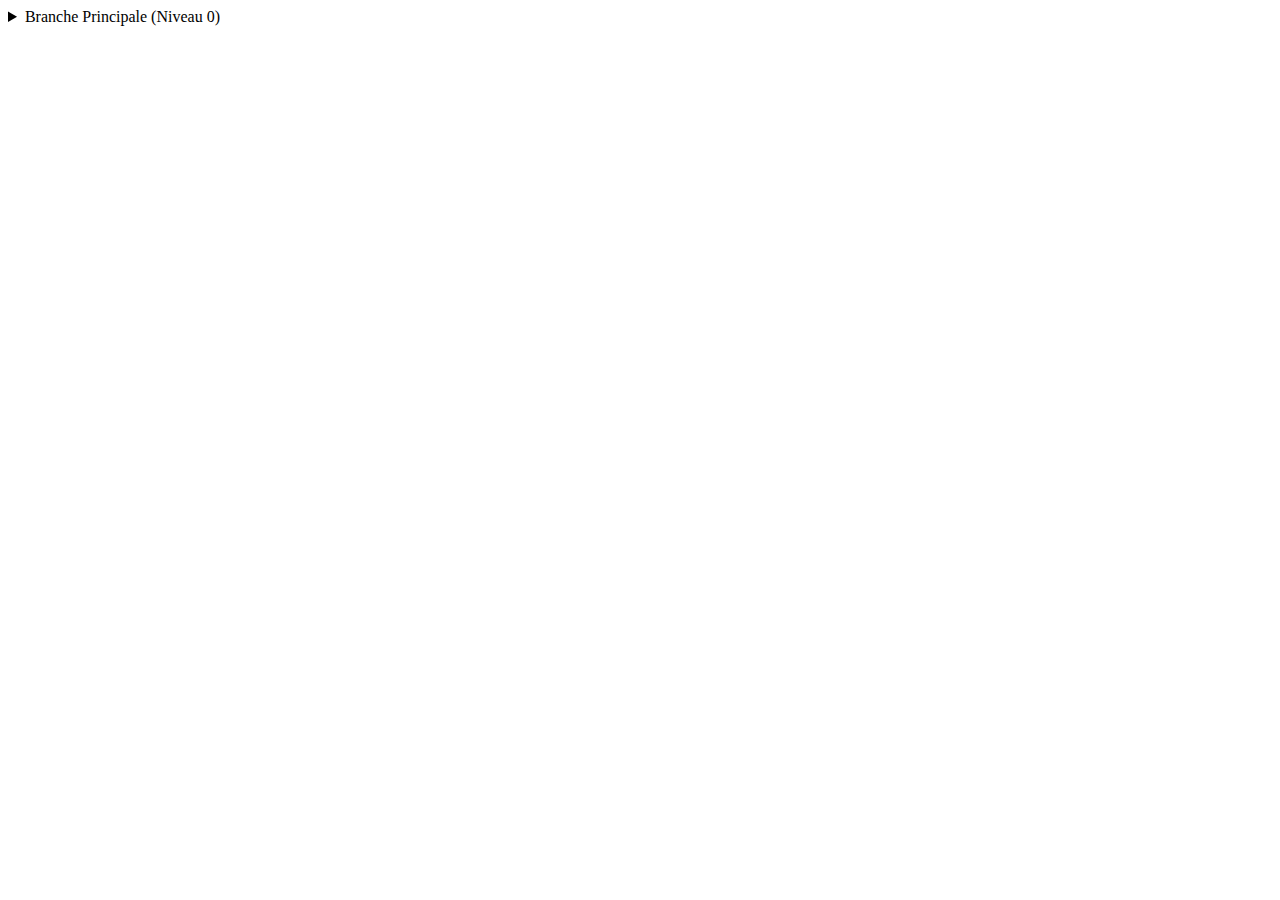
<file: branches2.html>
<!DOCTYPE html>
<html lang="en">
    <head>
        <meta charset="UTF-8">
        <meta name="viewport" content="width=device-width, initial-scale=1.0">
        <link rel="stylesheet" href>
        <link rel="stylesheet" href>
        <title>Document</title>
    </head>
    <body>

        <details>
            <summary>Branche Principale (Niveau 0)</summary>
            <p>Ceci est le contenu du niveau 0.</p>
            <details>
                <summary>Branche Principale (Niveau 1)</summary>

                <p>Ceci est le contenu du niveau 1.</p>

                <details>
                    <summary>Sous-Branche (Niveau 2)</summary>

                    <p>Ceci est le contenu du niveau 2.</p>

                    <details>
                        <summary>Sous-Sous-Branche (Niveau 3)</summary>
                        <p>Ceci est le contenu final du niveau 3.</p>
                        <details>
                            <summary>Sous-Sous-Branche (Niveau 4)</summary>
                            <p>Ceci est le contenu final du niveau 4.</p>
                        </details>
                    </details>

                </details>

            </details>
        </details>

    </body>
    <script src></script>
</html>
</file>
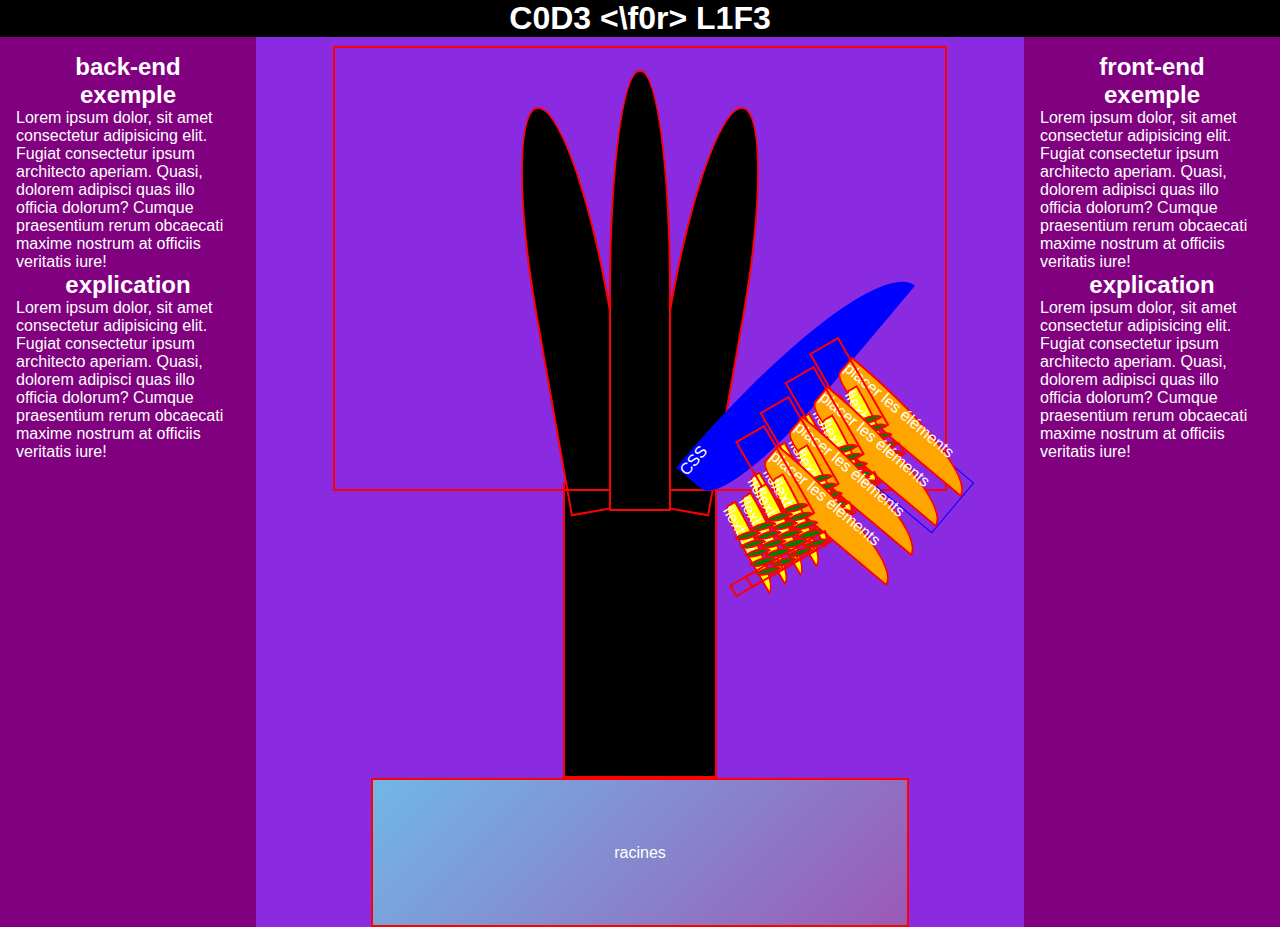
<file: codeForLife.html>
<!DOCTYPE html>
<html lang="en">
    <head>
        <meta charset="UTF-8">
        <meta name="viewport" content="width=device-width, initial-scale=1.0">
        <link rel="stylesheet" href="codeForLife.css">
        <title>code for life</title>
    </head>
    <body>
        <h1>C0D3 <\f0r> L1F3</h1>
        <main>
            <section class="backend">
                <h2>back-end</h2>
                <h2>exemple</h2>
                <p>Lorem ipsum dolor, sit amet consectetur adipisicing elit.
                    Fugiat consectetur ipsum architecto aperiam. Quasi, dolorem
                    adipisci quas illo officia dolorum? Cumque praesentium rerum
                    obcaecati maxime nostrum at officiis veritatis iure!</p>
                <h2>explication</h2>
                <p>Lorem ipsum dolor, sit amet consectetur adipisicing elit.
                    Fugiat consectetur ipsum architecto aperiam. Quasi, dolorem
                    adipisci quas illo officia dolorum? Cumque praesentium rerum
                    obcaecati maxime nostrum at officiis veritatis iure!</p>

            </section>

            <section class="arbrefull">
                <div class="racines">
                    <racine>racines</racine>
                </div>
                <div class="tronc">
                    <div class="branche1"></div>
                    <div class="branche3"></div>
                </div>
                <div class="arbre">
                    <div class="branche2"></div>
                    <div class="N01">
                        <div class="N1">
                            <branche>CSS
                                <div class="N02">
                                    <div class="N21">
                                        <branche>placer les éléments
                                            <div class="N03">
                                                <div class="N31">
                                                    <branche>flexbox
                                                        <div class="N0f">
                                                            <div
                                                                class="feuilles"></div>
                                                            <div
                                                                class="feuilles"></div>
                                                            <div
                                                                class="feuilles"></div>
                                                            <div
                                                                class="feuilles"></div>
                                                            <div
                                                                class="feuilles"></div>
                                                        </div>
                                                    </branche>
                                                </div>
                                                <div class="N32">
                                                    <branche>flexbox
                                                        <div class="N0f">
                                                            <div
                                                                class="feuilles"></div>
                                                            <div
                                                                class="feuilles"></div>
                                                            <div
                                                                class="feuilles"></div>
                                                            <div
                                                                class="feuilles"></div>
                                                            <div
                                                                class="feuilles"></div>
                                                        </div>
                                                    </branche>
                                                </div>
                                                <div class="N33">
                                                    <branche>flexbox
                                                        <div class="N0f">
                                                            <div
                                                                class="feuilles"></div>
                                                            <div
                                                                class="feuilles"></div>
                                                            <div
                                                                class="feuilles"></div>
                                                            <div
                                                                class="feuilles"></div>
                                                            <div
                                                                class="feuilles"></div>
                                                        </div>
                                                    </branche>
                                                </div>
                                                <div class="N34">
                                                    <branche>flexbox
                                                        <div class="N0f">
                                                            <div
                                                                class="feuilles"></div>
                                                            <div
                                                                class="feuilles"></div>
                                                            <div
                                                                class="feuilles"></div>
                                                            <div
                                                                class="feuilles"></div>
                                                            <div
                                                                class="feuilles"></div>
                                                        </div>
                                                    </branche>
                                                </div>
                                            </div>
                                        </branche>
                                    </div>
                                    <div class="N22">
                                        <branche>placer les éléments
                                            <div class="N03">
                                                <div class="N31">
                                                    <branche>flexbox
                                                        <div class="N0f">
                                                            <div
                                                                class="feuilles"></div>
                                                            <div
                                                                class="feuilles"></div>
                                                            <div
                                                                class="feuilles"></div>
                                                            <div
                                                                class="feuilles"></div>
                                                            <div
                                                                class="feuilles"></div>
                                                        </div>
                                                    </branche>
                                                </div>
                                                <div class="N32">
                                                    <branche>flexbox
                                                        <div class="N0f">
                                                            <div
                                                                class="feuilles"></div>
                                                            <div
                                                                class="feuilles"></div>
                                                            <div
                                                                class="feuilles"></div>
                                                            <div
                                                                class="feuilles"></div>
                                                            <div
                                                                class="feuilles"></div>
                                                        </div>
                                                    </branche>
                                                </div>
                                                <div class="N33">
                                                    <branche>flexbox
                                                        <div class="N0f">
                                                            <div
                                                                class="feuilles"></div>
                                                            <div
                                                                class="feuilles"></div>
                                                            <div
                                                                class="feuilles"></div>
                                                            <div
                                                                class="feuilles"></div>
                                                            <div
                                                                class="feuilles"></div>
                                                        </div>
                                                    </branche>
                                                </div>
                                                <div class="N34">
                                                    <branche>flexbox
                                                        <div class="N0f">
                                                            <div
                                                                class="feuilles"></div>
                                                            <div
                                                                class="feuilles"></div>
                                                            <div
                                                                class="feuilles"></div>
                                                            <div
                                                                class="feuilles"></div>
                                                            <div
                                                                class="feuilles"></div>
                                                        </div>
                                                    </branche>
                                                </div>
                                            </div>
                                        </branche>
                                    </div>
                                    <div class="N23">
                                        <branche>placer les éléments
                                            <div class="N03">
                                                <div class="N31">
                                                    <branche>flexbox
                                                        <div class="N0f">
                                                            <div
                                                                class="feuilles"></div>
                                                            <div
                                                                class="feuilles"></div>
                                                            <div
                                                                class="feuilles"></div>
                                                            <div
                                                                class="feuilles"></div>
                                                            <div
                                                                class="feuilles"></div>
                                                        </div>
                                                    </branche>
                                                </div>
                                                <div class="N32">
                                                    <branche>flexbox
                                                        <div class="N0f">
                                                            <div
                                                                class="feuilles"></div>
                                                            <div
                                                                class="feuilles"></div>
                                                            <div
                                                                class="feuilles"></div>
                                                            <div
                                                                class="feuilles"></div>
                                                            <div
                                                                class="feuilles"></div>
                                                        </div>
                                                    </branche>
                                                </div>
                                                <div class="N33">
                                                    <branche>flexbox
                                                        <div class="N0f">
                                                            <div
                                                                class="feuilles"></div>
                                                            <div
                                                                class="feuilles"></div>
                                                            <div
                                                                class="feuilles"></div>
                                                            <div
                                                                class="feuilles"></div>
                                                            <div
                                                                class="feuilles"></div>
                                                        </div>
                                                    </branche>
                                                </div>
                                                <div class="N34">
                                                    <branche>flexbox
                                                        <div class="N0f">
                                                            <div
                                                                class="feuilles"></div>
                                                            <div
                                                                class="feuilles"></div>
                                                            <div
                                                                class="feuilles"></div>
                                                            <div
                                                                class="feuilles"></div>
                                                            <div
                                                                class="feuilles"></div>
                                                        </div>
                                                    </branche>
                                                </div>
                                            </div>
                                        </branche>
                                    </div>
                                    <div class="N24">
                                        <branche>placer les éléments
                                            <div class="N03">
                                                <div class="N31">
                                                    <branche>flexbox
                                                        <div class="N0f">
                                                            <div
                                                                class="feuilles"></div>
                                                            <div
                                                                class="feuilles"></div>
                                                            <div
                                                                class="feuilles"></div>
                                                            <div
                                                                class="feuilles"></div>
                                                            <div
                                                                class="feuilles"></div>
                                                        </div>
                                                    </branche>
                                                </div>
                                                <div class="N32">
                                                    <branche>flexbox
                                                        <div class="N0f">
                                                            <div
                                                                class="feuilles"></div>
                                                            <div
                                                                class="feuilles"></div>
                                                            <div
                                                                class="feuilles"></div>
                                                            <div
                                                                class="feuilles"></div>
                                                            <div
                                                                class="feuilles"></div>
                                                        </div>
                                                    </branche>
                                                </div>
                                                <div class="N33">
                                                    <branche>flexbox
                                                        <div class="N0f">
                                                            <div
                                                                class="feuilles"></div>
                                                            <div
                                                                class="feuilles"></div>
                                                            <div
                                                                class="feuilles"></div>
                                                            <div
                                                                class="feuilles"></div>
                                                            <div
                                                                class="feuilles"></div>
                                                        </div>
                                                    </branche>
                                                </div>
                                                <div class="N34">
                                                    <branche>flexbox
                                                        <div class="N0f">
                                                            <div
                                                                class="feuilles"></div>
                                                            <div
                                                                class="feuilles"></div>
                                                            <div
                                                                class="feuilles"></div>
                                                            <div
                                                                class="feuilles"></div>
                                                            <div
                                                                class="feuilles"></div>
                                                        </div>
                                                    </branche>
                                                </div>
                                            </div>
                                        </branche>
                                    </div>
                                </div>
                            </branche>
                        </div>
                    </div>
                </div>

            </section>

            <section class="frontend">
                <h2>front-end</h2>
                <h2>exemple</h2>
                <p>Lorem ipsum dolor, sit amet consectetur
                    adipisicing elit.
                    Fugiat consectetur ipsum architecto aperiam.
                    Quasi, dolorem
                    adipisci quas illo officia dolorum? Cumque
                    praesentium rerum
                    obcaecati maxime nostrum at officiis veritatis
                    iure!</p>
                <h2>explication</h2>
                <p>Lorem ipsum dolor, sit amet consectetur
                    adipisicing elit.
                    Fugiat consectetur ipsum architecto aperiam.
                    Quasi, dolorem
                    adipisci quas illo officia dolorum? Cumque
                    praesentium rerum
                    obcaecati maxime nostrum at officiis veritatis
                    iure!</p>

            </section>
        </main>
    </body>
</html>
</file>
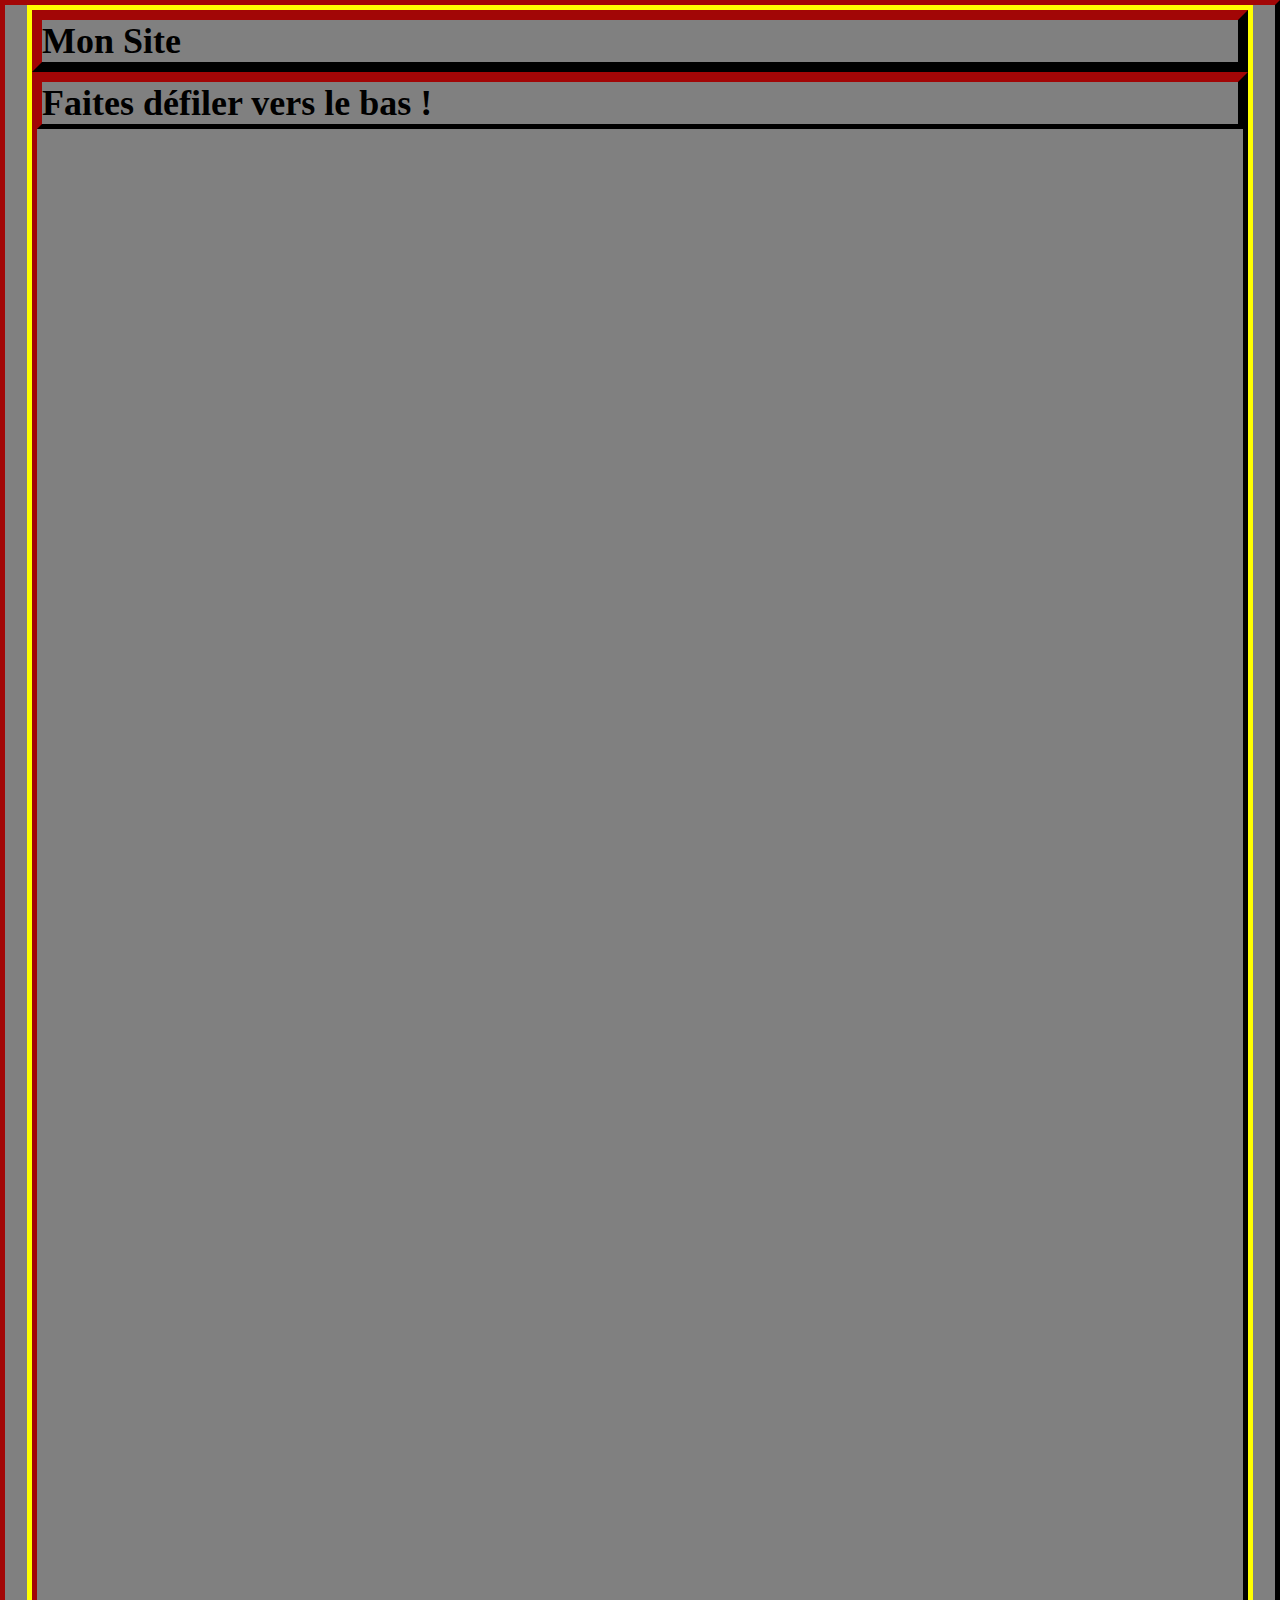
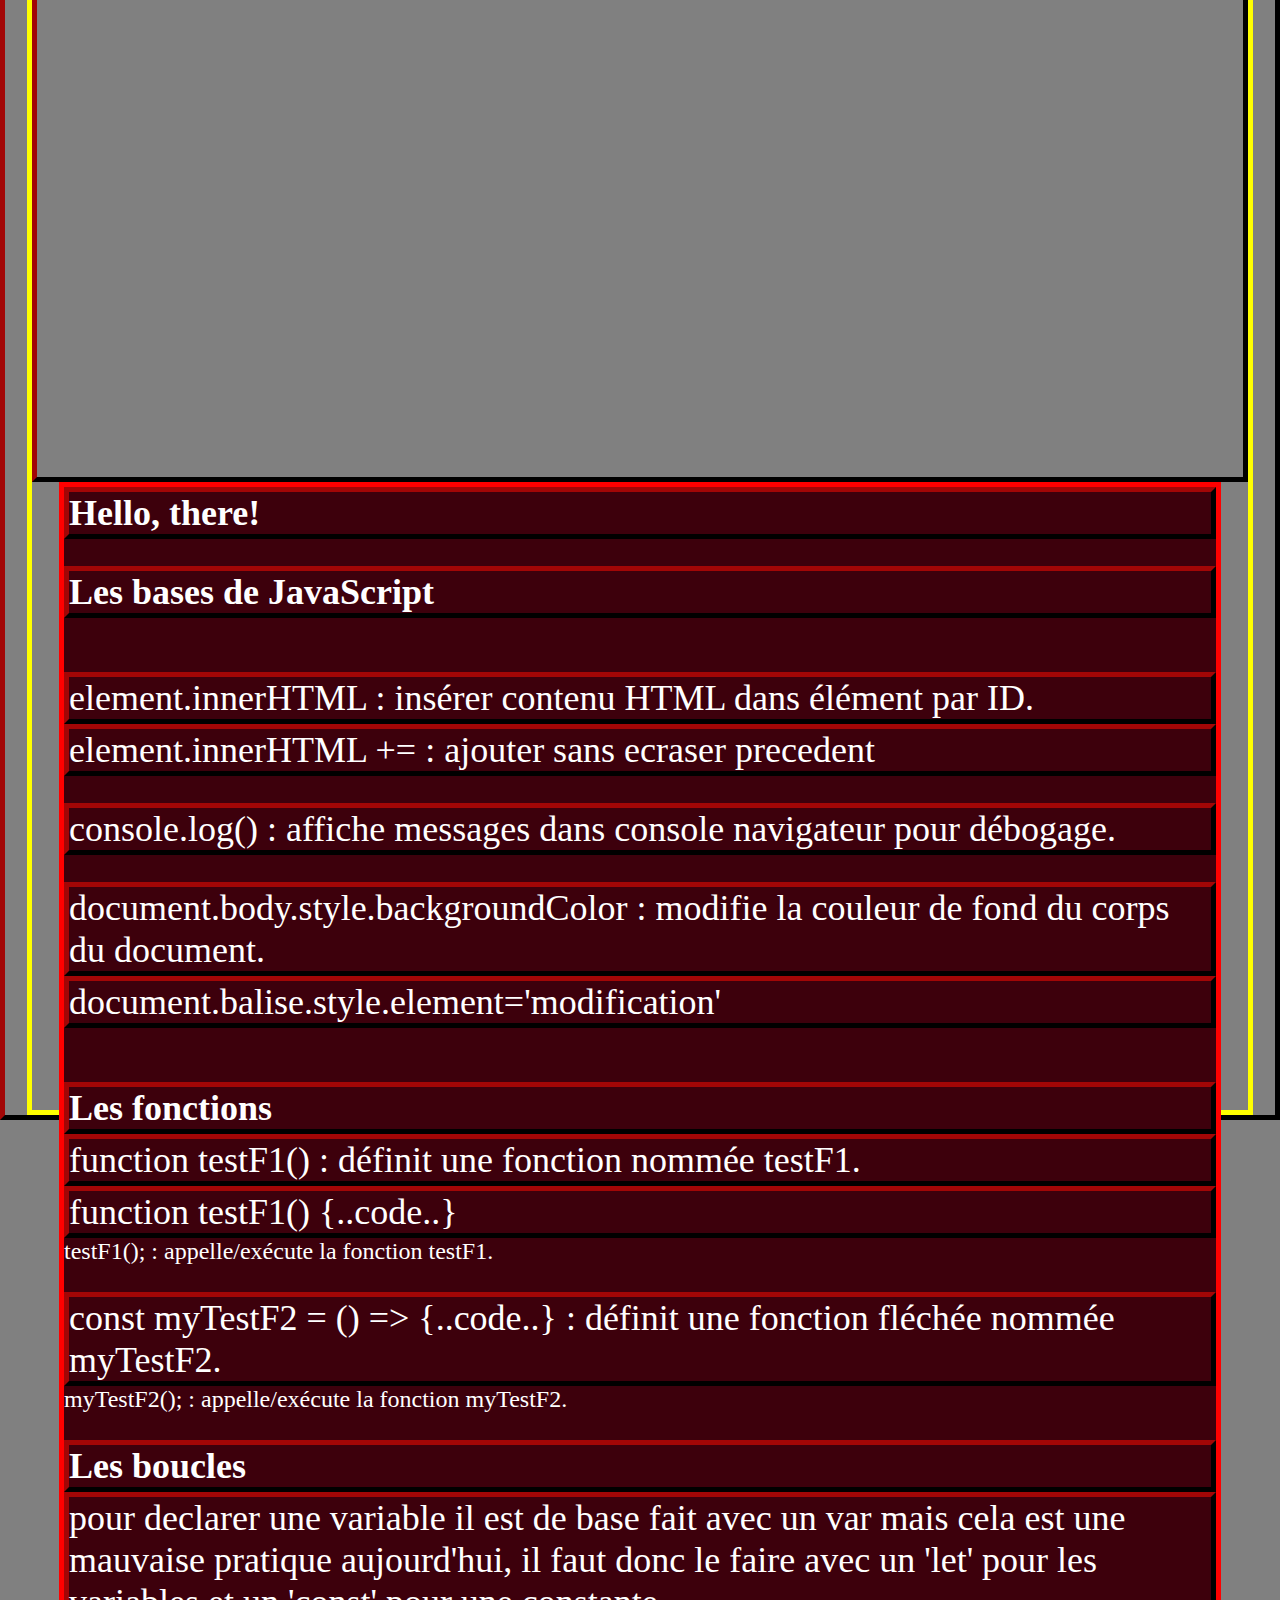
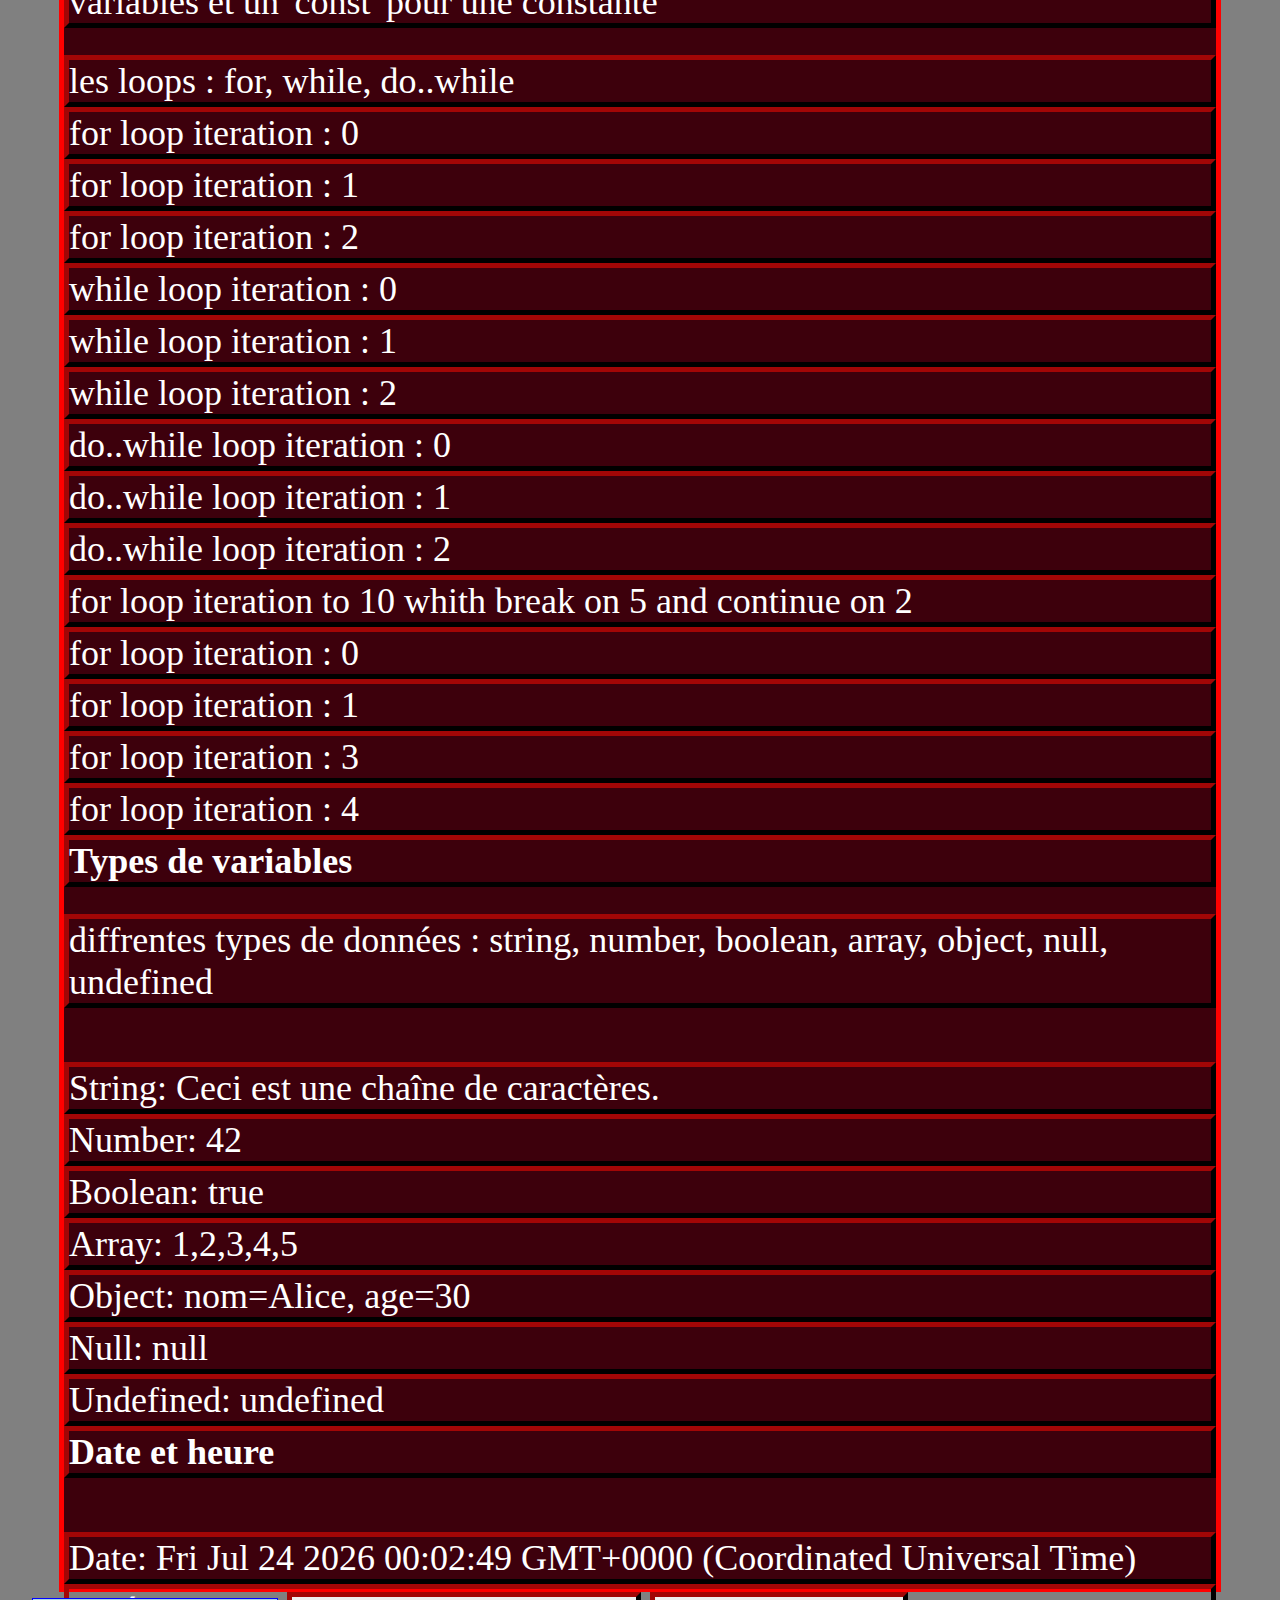
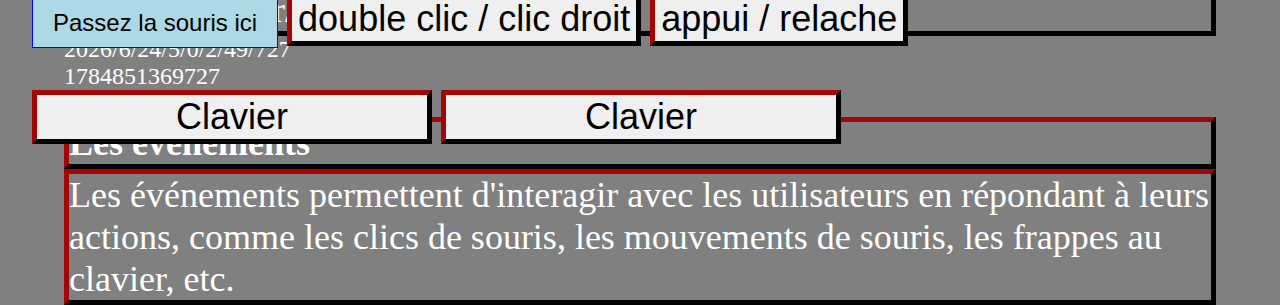
<file: java_ex.html>
<!DOCTYPE html>
<html lang="en">
    <head>
        <meta charset="UTF-8">
        <meta name="viewport" content="width=device-width, initial-scale=1.0">

        <link rel="stylesheet" href="test.css" />
        <style>
        #monBouton {
            padding: 10px 20px;
            font-size: 1rem;
            background-color: lightblue; /* Couleur de base */
            border: 1px solid blue;
            transition: background-color 0.3s; /* Transition CSS pour un effet doux */
        }
    </style>
        <title>Document</title>
    </head>


    


    <body >
    
    <header id="navbar">
    <h1>Mon Site</h1>
</header>
<div style="height: 2000px;">
    <h2>Faites défiler vers le bas !</h2>
</div>


        <div id="jsScript"></div>

        <button id="monBouton">Passez la souris ici</button>
        <button id="monBouton2">double clic / clic droit</button>
        <button id="monBouton3">appui / relache</button>
        <br>
        <br>
        <button id="myKeyboard" style="width: 400px;">Clavier</button>
        <button id="myKeyboard2" style="width: 400px;">Clavier</button>

    </body>
    <script src="exemple.js"></script>
</html>
</file>
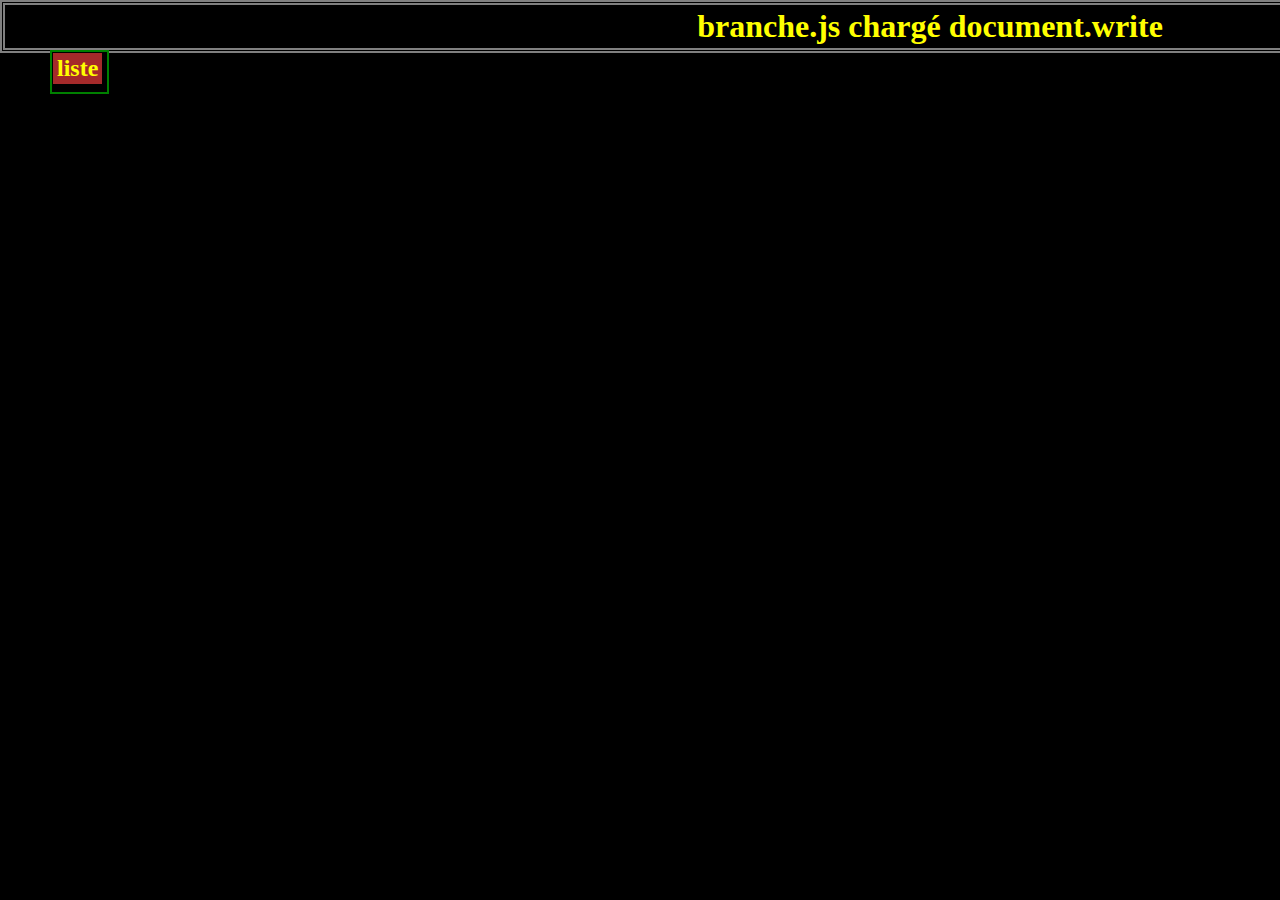
<file: liste.html>
<!DOCTYPE html>
<html lang="en">
    <head>
        <meta charset="UTF-8">
        <meta name="viewport" content="width=device-width, initial-scale=1.0">
        <link rel="stylesheet" href="liste.css" />
        <link rel="stylesheet" href="codeBase.css" />
        <title>acceuille</title>
    </head>
    <body>
         <!-- liste maj -->
   <div id="list" >
    <div class="branchH" id="">
      <div class="header" onclick="toggleBranch(this)">
        <h2>liste</h2>
    </div>

    <div class="contentV">
    
          <div class="branchH" info="MODIF">
                    <div class="header"
                        onclick="toggleBranch(this)">
                        <p style="text-align: center;">MODIF</p>
                    </div>

                    <div class="contentH">
                      <ol class="fait">
        <li class="a-voir">
            **bordure**
            <p class="note">Définit le style, l'épaisseur, la couleur et les coins arrondis (`border-radius`) du cadre de l'élément.</p>
        </li>
        <li class="a-voir">
            **background**
            <p class="note">Gère la couleur, l'image, la répétition, la position et la taille de l'arrière-plan d'un élément (`background-color`, `background-image`, `background-size`).</p>
        </li>
    </ol>
                    </div>

                </div>

          <div class="branchH" info="STYLER">
                    <div class="header"
                        onclick="toggleBranch(this)">
                        <p style="text-align: center;">STYLER</p>
                    </div>

                    <div class="contentH">
                        <ol class="fait">
        <li class="a-voir">
            **font**
            <p class="note">Contrôle l'aspect de la police : famille (`font-family`), taille (`font-size`), poids (`font-weight`) et style.</p>
        </li>
        <li class="a-voir">
            **text**
            <p class="note">Gère l'alignement (`text-align`), la décoration (`text-decoration`), la transformation (majuscules/minuscules) et les ombres (`text-shadow`).</p>
        </li>
        <li class="a-voir">
            **line-height & white-space**
            <p class="note">**line-height** : Espacement vertical entre les lignes de texte. **white-space** : Contrôle le traitement des espaces et des retours à la ligne.</p>
        </li>
    </ol>
 
                    </div>

                </div>

          <div class="branchH" info="PLACER">
                    <div class="header"
                        onclick="toggleBranch(this)">
    <p style="text-align: center;">PLACER</p>
                    </div>

                    <div class="contentH">
                         <ol class="fait">
        <li class="a-voir">
            **padding**
            <p class="note">Marge **intérieure** (espace entre le contenu et la bordure). Ne fait pas partie de la `width`/`height` par défaut.</p>
        </li>
        <li class="a-voir">
            **margin**
            <p class="note">Marge **extérieure** (espace entre la bordure et les éléments voisins). Utilisé pour le centrage horizontal avec `margin: auto;`.</p>
        </li>
        <li class="a-voir">
            **width & height**
            <p class="note">Définit les dimensions de l'élément. `min/max-width` et `min/max-height` sont cruciales pour le Responsive Design.</p>
        </li>
        <li class="a-voir">
            **display**
            <p class="note">Comportement fondamental (`block`, `inline`, `inline-block`, `none`). Définit comment l'élément est rendu dans le flux.</p>
        </li>
        <li class="a-voir">
            **display:flex**
            <p class="note">Module Flexbox pour l'alignement des éléments sur une seule dimension (ligne ou colonne). Propriétés clés : `justify-content` et `align-items`.</p>
        </li>
        <li class="a-voir">
            **display:grid**
            <p class="note">Module Grid pour l'alignement sur deux dimensions (lignes et colonnes). Utilise `grid-template-areas` pour les zones nommées.</p>
        </li>
        <li class="a-voir">
            **position**
            <p class="note">Type de positionnement (`relative`, `absolute`, `fixed`, `sticky`). Déplace l'élément par rapport à son flux ou au *viewport*.</p>
        </li>
        <li class="a-voir">
            **z-index**
            <p class="note">Gère l'ordre de superposition des éléments sur l'axe Z (profondeur). Fonctionne uniquement sur les éléments positionnés.</p>
        </li>
        <li class="a-voir">
            **float & clear**
            <p class="note">Méthode ancienne pour placer un élément à gauche/droite et permettre au texte de l'entourer (`float`). `clear` empêche l'élément d'être à côté.</p>
        </li>
    </ol> 
                    </div>

                </div>

          <div class="branchH" info="Transitions & ">
                    <div class="header"
                        onclick="toggleBranch(this)">
                        <p style="text-align: center;">Transitions & Animations</p>
                    </div>
                    
                    <div class="contentV">
                        <p class="note">Rend les changements de style progressifs et non instantanés (effets de survol, chargement, etc.).</p>
    <ol>
        <li>
            **transform**
            <p class="note">Déplace, redimensionne, fait pivoter ou incline un élément dans l'espace 2D/3D (ex: `translate()`, `scale()`, `rotate()`). **Essentiel pour l'animation.**</p>
        </li>
        <li>
            **transition**
            <p class="note">Raccourci pour définir la propriété, la durée, le rythme et le délai d'une transition.</p>
        </li>
        <li>
            **transition-property**
            <p class="note">Nom de la propriété CSS à animer (ex: `opacity`, `transform`, ou `all`).</p>
        </li>
        <li>
            **transition-duration**
            <p class="note">Temps que l'animation prendra pour s'accomplir (ex: `0.3s` ou `300ms`).</p>
        </li>
        <li>
            **transition-timing-function**
            <p class="note">Définit la courbe d'accélération/décélération (ex: `ease-in` pour commencer lentement, `linear` pour une vitesse constante).</p>
        </li>
        <li>
            **transition-delay**
            <p class="note">Temps d'attente avant le début de la transition.</p>
        </li>
        <li>
            **@keyframes**
            <p class="note">Règle utilisée pour définir les étapes et les styles spécifiques d'une animation plus complexe.</p>
        </li>
        <li>
            **animation**
            <p class="note">Raccourci pour appliquer une règle `@keyframes` : nom, durée, nombre de répétitions, direction, etc.</p>
        </li>
    </ol> 
                    </div>

                </div>

          <div class="branchH" info="Modèle de Boîte Avancé">
                    <div class="header"
                        onclick="toggleBranch(this)">
                        <p style="text-align: center;">Modèle de Boîte Avancé</p>
                        
                    </div>
                    
                    <div class="contentV">
                        <p class="note">Contrôle la façon dont width et height sont calculées. Ajoute des ombres et des contours.</p>
    <ol>
        <li>
            **box-sizing**
            <p class="note">**CRUCIAL.** Définit si le `padding` et la `border` sont inclus dans la `width`/`height` de l'élément (utiliser **`border-box`**).</p>
        </li>
        <li>
            **box-shadow** <p class="note">Ajoute une ou plusieurs ombres portées autour du cadre de l'élément.</p>
        </li>
        <li>
            **outline**
            <p class="note">Dessine un contour *autour* de la bordure qui n'affecte pas le layout (souvent utilisé pour l'accessibilité).</p>
        </li>
    </ol> 
                    </div>

                </div>

                <div class="branchH" info="Media Queries & RWD">
                <div class="header"
                        onclick="toggleBranch(this)">
                        <p style="text-align: center;">Media Queries & RWD</p>
                        
                    </div>

                    <div class="contentV">
    <p class="note">Adaptation de la mise en page à différentes tailles d'écran (mobile, tablette, desktop) : le Responsive Web Design (RWD).</p>
    <ol>
        <li>@media (max-width: ...)
            <p class="note">Déclenche un nouveau jeu de styles si la condition (ex: largeur maximale du *viewport*) est remplie.</p>
        </li>
        <li>**<meta name="viewport" ...>** (HTML)
            <p class="note">**(Ceci est une balise HTML)** Indispensable pour forcer les navigateurs mobiles à rendre la page à la largeur de l'appareil (`width=device-width`).</p>
        </li>
    </ol> 
                    </div>

                </div>
                
          <div class="branchH" info="Unités de Mesure Avancées">
                    <div class="header"
                        onclick="toggleBranch(this)">
                        <p style="text-align: center;">Unités de Mesure Avancées</p>
                        
                    </div>

                    <div class="contentV">
    <p class="note">Unités basées sur la taille de la fenêtre (viewport) et fonctions pour effectuer des calculs de taille.</p>
    <ol>
        <li>vw
            <p class="note">**V**iewport **W**idth : 1% de la largeur de la fenêtre du navigateur.</p>
        </li>
        <li>vh
            <p class="note">**V**iewport **H**eight : 1% de la hauteur de la fenêtre du navigateur.</p>
        </li>
        <li>vmin
            <p class="note">La plus petite valeur entre `vw` et `vh`.</p>
        </li>
        <li>vmax
            <p class="note">La plus grande valeur entre `vw` et `vh`.</p>
        </li>
        <li>calc()
            <p class="note">Fonction pour effectuer des calculs mathématiques directement dans les valeurs CSS (ex: `width: calc(100% - 20px)`).</p>
        </li>
    </ol> 
                    </div>

                </div>

          <div class="branchH" info="Sélecteurs Avancés">
                    <div class="header"
                        onclick="toggleBranch(this)">
                        <p style="text-align: center;">Sélecteurs Avancés</p>
                        
                    </div>

                    <div class="contentV">
    <p class="note">Ajout de contenu décoratif via CSS et ciblage précis d'éléments dans le DOM.</p> 
    <ol>
        <li>::before
            <p class="note">Pseudo-élément pour insérer du contenu **avant** l'élément (nécessite `content`).</p>
        </li>
        <li>::after
            <p class="note">Pseudo-élément pour insérer du contenu **après** l'élément (nécessite `content`).</p>
        </li>
        <li>:nth-child()
            <p class="note">Cible les enfants selon leur position (ex: `:nth-child(2)`, `:nth-child(odd)`).</p>
        </li>
        <li>:not()
            <p class="note">Pseudo-classe de négation : cible tous les éléments **sauf** ceux spécifiés entre parenthèses.</p>
        </li>
        <li>[attribute]
            <p class="note">Cible les éléments possédant un attribut spécifique (ex: `a[target="_blank"]`).</p>
        </li>
    </ol> 
                    </div>

                </div>
    
          <div class="branchH" info="Débordement & Visibilité">
                    <div class="header"
                        onclick="toggleBranch(this)">
                        <p style="text-align: center;">Débordement & Visibilité</p>
                        
                    </div>

                    <div class="contentV">
    <p class="note">Gestion du contenu qui dépasse la taille de la boîte (barres de défilement) et masquage d'éléments.</p> 
    <ol>
        <li>overflow
            <p class="note">Contrôle la façon dont le contenu excédentaire est géré (`hidden`, `scroll`, `auto`).</p>
        </li>
        <li>visibility
            <p class="note">Cache un élément (`hidden`) tout en **réservant l'espace** qu'il occupe dans la mise en page.</p>
        </li>
        <li>opacity
            <p class="note">Rend l'élément transparent (de 0.0 à 1.0). L'élément reste dans le flux et est souvent cliquable.</p>
        </li>
        <li>clip-path
            <p class="note">Découpe un élément dans une forme géométrique non rectangulaire (cercle, polygone) pour des effets visuels.</p>
        </li>
    </ol> 
                    </div>

                </div>
    
          <div class="branchH" info="Filtres et Effets">
                    <div class="header"
                        onclick="toggleBranch(this)">
                        <p style="text-align: center;">Filtres et Effets</p>
                        
                    </div>

                    <div class="contentV">
    <p class="note">Application d'effets visuels de type Photoshop/Instagram sur les images ou éléments.</p> 
    <ol>
        <li>filter (blur, grayscale, opacity, saturate)
            <p class="note">Applique des effets graphiques sur un élément complet (flou, niveaux de gris, contraste, etc.).</p>
        </li>
        <li>mix-blend-mode
            <p class="note">Définit comment le contenu de l'élément se mélange visuellement avec le fond qui se trouve derrière (modes de fusion).</p>
        </li>
    </ol> 
                    </div>

                </div>
 


          <div class="branchH" info="pseudo-classe">
                    <div class="header"
                        onclick="toggleBranch(this)">
                        <p style="text-align: center;">Pseudo-Classes</p>
                    </div>

                    <div class="contentV">

                        <p class="note">Interaction Utilisateur</p> 

                        <ol>
                           <li>:focus<p class="note">Cible l'élément (souvent un champ de formulaire ou un lien) qui est actif ou sélectionné (par un clic ou la touche Tab). Crucial pour l'accessibilité.</p></li>
                           <li>:active<p class="note">Cible l'élément pendant qu'il est cliqué (maintenu enfoncé par la souris) ou activé. Souvent utilisé pour donner un effet de "pression" très bref.</p></li>
                           <li>:visited<p class="note">Cible les liens (a) que l'utilisateur a déjà visités dans son navigateur. (⚠️ Les navigateurs limitent les propriétés modifiables pour des raisons de sécurité).</p></li>
                      </ol>  

                        <p class="note">formulaire(validité)</p> 

                        <ol>
                           <li>:checked<p class="note">Cible les éléments de formulaire de type radio ou checkbox qui sont cochés (sélectionnés).</p></li>
                           <li>:disabled<p class="note">Cible les éléments de formulaire qui sont inactifs et ne peuvent pas être modifiés. Améliore la lisibilité de l'interface.</p></li>
                           <li>:valid<p class="note">Cible les champs de formulaire dont le contenu est valide selon les règles HTML5 (ex: email, required).</p></li>
                           <li>:invalid<p class="note">Cible les champs de formulaire dont le contenu n'est pas valide selon les règles HTML5.</p></li>
                           
                      </ol>  

                        <p class="note">position</p> 

                        <ol>
                           <li>:first-child<p class="note">Cible le premier élément s'il est le premier enfant de son élément parent.</p></li>
                           <li>:last-child<p class="note">Cible le dernier élément s'il est le dernier enfant de son élément parent.</p></li>
                           <li>:empty<p class="note">Cible un enfant en fonction de sa position numérique $n$. Permet aussi des sélections complexes (ex: odd, even, $3n+1$).</p></li>
                           <li>:root<p class="note">Cible l'élément racine du document (équivalent à html). Souvent utilisé pour définir des variables CSS.</p></li>
                           <li>:ang(fr)<p class="note">Cible les éléments dont l'attribut de langue est spécifié (ex: lang="fr").</p></li>
                           <li>:not(selector)<p class="note">Cible tous les éléments qui ne correspondent pas au sélecteur spécifié entre parenthèses. Très polyvalent.</p></li>



                      </ol>  

                    </div>

                </div>
 
 
 
 
 
 
 
            
                <span>new section</span>
          <div class="branchH" info="new">
                    <div class="header"
                        onclick="toggleBranch(this)">
                        <p style="text-align: center;">types elements</p>
                    </div>

                    <div class="contentV">
                        <p class="note">info sur element</p> 
                        <ol>
                           <li>elements
                             <p class="note">explication</p>
                             </li>

                         <li>elements
                               <p class="note">explication</p>
                          </li>

                      </ol>  

                    </div>

                </div>
 


</div>  

    </div>
    </div>


  
</body>
<script src="branche.js"></script>
</html>
</file>
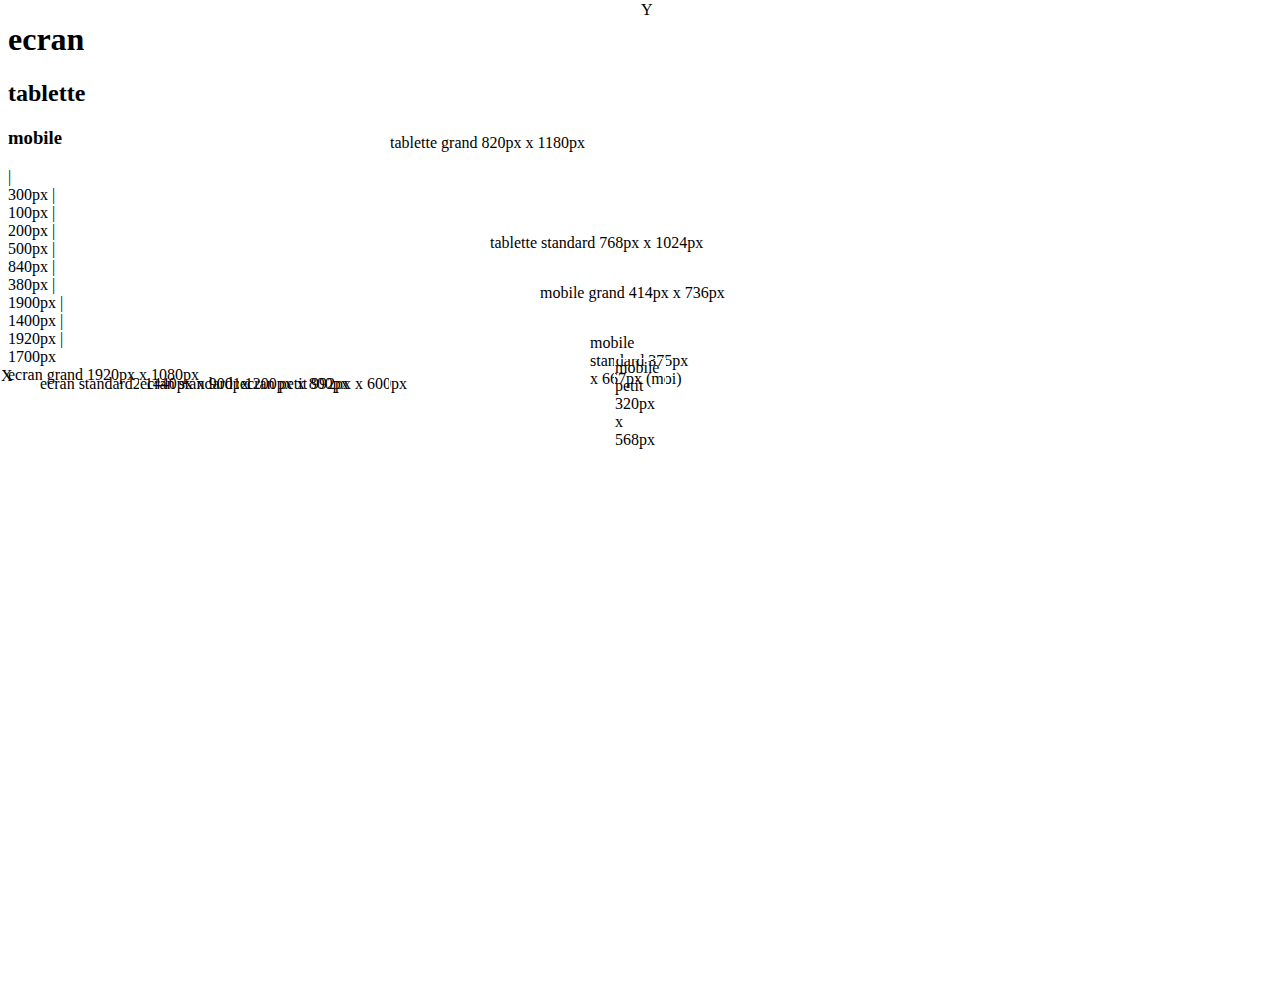
<file: repere.html>
<!DOCTYPE html>
<html lang="en">
    <head>
        <meta charset="UTF-8">
        <meta name="viewport" content="width=device-width, initial-scale=1.0">
        <link rel="stylesheet" href="repere.css" />
        <title>Document</title>
    </head>
    <body>
        <h1>ecran</h1>
        <h2>tablette</h2>
        <h3>mobile</h3>

        <span class="s0">|<br>300px</span>
        <span class="s1">|<br>100px</span>
        <span class="s2">|<br>200px</span>
        <span class="s3">|<br>500px</span>
        <span class="s4">|<br>840px</span>
        <span class="s5">|<br>380px</span>
        <span class="s6">|<br>1900px</span>
        <span class="s7">|<br>1400px</span>
        <span class="s8">|<br>1920px</span>
        <span class="s9">|<br>1700px</span>

            <!-- repere css -->
 <div>
     <div id="pts-css1">X</div>
     <div id="pts-css2">Y</div>
     
     <div id="pts-css11">ecran grand 1920px x 1080px</div>
     <div id="pts-css10">ecran standard2 1440px x 900px</div>
     <div id="pts-css9">ecran standard1 1200px x 800px</div>
     <div id="pts-css8">ecran petit 992px x 600px</div>
     <div id="pts-css7">tablette grand 820px x 1180px</div>
     <div id="pts-css6">tablette standard 768px x 1024px</div>
     <div id="pts-css5">mobile grand 414px x 736px</div>
     <div id="pts-css4">mobile standard 375px x 667px (moi)</div>
     <div id="pts-css3">mobile petit 320px x 568px</div>


     


</div>
    </body>
</html>
</file>
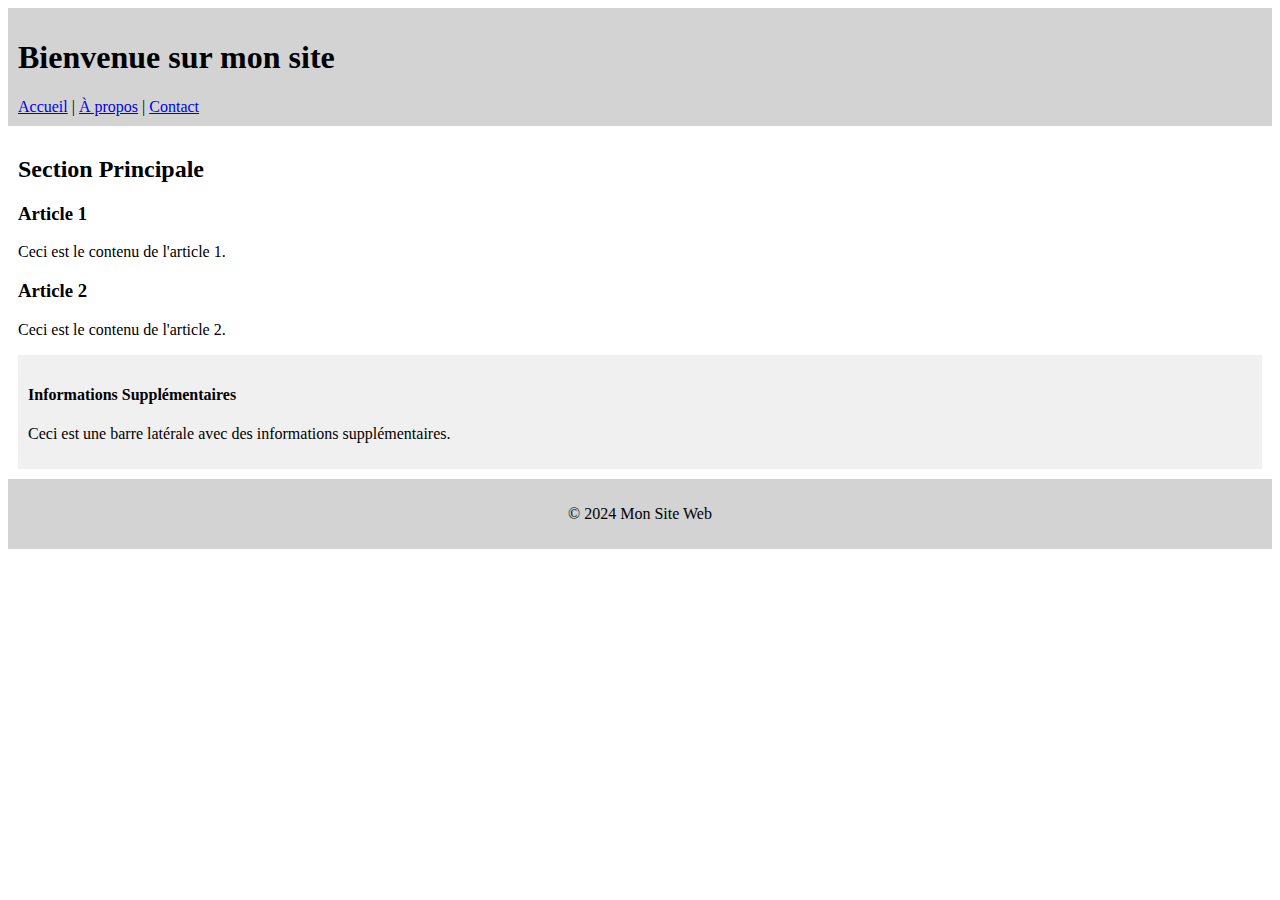
<file: structure.html>
<!DOCTYPE html>
<html lang="en">
<head>
    <meta charset="UTF-8">
    <meta name="viewport" content="width=device-width, initial-scale=1.0">
    <title>Document</title>
</head>
<body>
    
    <header style="background-color: lightgray; padding: 10px;">
        <h1>Bienvenue sur mon site</h1>
                                    <nav>
                                        <a href="#home">Accueil</a> |
                                        <a href="#about">À propos</a> |
                                        <a href="#contact">Contact</a>
                                    </nav>
                                </header>
                                
                                <main style="padding: 10px;">
                                    <section>
                                        <h2>Section Principale</h2>
                                        <article>
                                            <h3>Article 1</h3>
                                            <p>Ceci est le contenu de l'article 1.</p>
                                        </article>
                                        <article>
                                            <h3>Article 2</h3>
                                            <p>Ceci est le contenu de l'article 2.</p>
                                        </article>
                                    </section>
                                    <aside style="background-color: #f0f0f0; padding: 10px; margin-top: 10px;">
                                        <h4>Informations Supplémentaires</h4>
                                        <p>Ceci est une barre latérale avec des informations supplémentaires.</p>
                                    </aside>
                                </main>
                                
                                <footer style="background-color: lightgray; padding: 10px; text-align: center;">
                                    <p>&copy; 2024 Mon Site Web</p>
                                </footer>
                                
                            </body>
                            </html>
</file>
<file: test.css>
* {
  margin: 0;
  border: outset 5px rgb(78, 3, 3);
  font-size: 1.5rem;
}
body {
  margin: auto;
  width: 95vw;
  height: 300vh;

  border: solid 5px yellow;
  background-color: rgb(12, 0, 61);
}

div#jsScript {
  margin: auto;
  width: 90vW;
  height: 100%;
  margin: auto;
  border: solid 5px red;
  background-color: rgb(61, 0, 12);
  font-size: 24px;
  color: white;
}
</file>
<file: liste.css>
/* #region list */
#list {
  width: auto;
  height: auto;
  border: solid 2px green;
  background-color: black;
  position: absolute;
  top: 50px;
  left: 50px;
  width: 55px;
  height: 40px;

  translate: -0% -0%;
  transform: rotate(-0deg);
  z-index: 10;
}
#list:hover {
  background-color: lightslategray;
  cursor: grab;
  width: auto;
  height: auto;
}
ol {
  border: solid 5px red;
  width: auto;
  height: auto;
  margin: 5px;
  padding: 10px;
}
.a-voir {
  border: solid 2px orange;
}
.fait {
  border: solid 1px green;
}

.note {
  color: yellow;
  font-size: 0.8em;
  font-style: italic;
}
/*#endregion list */
</file>
<file: codeBase.css>
/* #region  Style de base */

* {
  margin: 0;
  padding: 0;
  color: white;
}

body {
  background-color: black;
  height: auto;
  border: 5px double gray;
  width: 1850px;
}

/*****************************************/
.header {
  cursor: pointer; /* Indique qu'on peut cliquer */
  display: flex;
  flex-direction: row;
  gap: 5px;
  /* background-color: blue; */
  width: auto;
}
/*****************************************/
code {
  background-color: grey;
  color: black;
  padding: 2px 4px;
  font-family: monospace;
  border: solid 1px black;
}

h4,
h5,
h1,
h2 {
  color: yellow;
  padding: 2px 4px;
  margin: 0;
  border: solid 1px black;
  width: auto;
  text-align: center;
}
h3 {
  color: yellow;
  padding: 2px 4px;
  margin: 0;
  border: solid 1px black;
  width: auto;
  transform: rotate(180deg);
  writing-mode: vertical-rl;
  text-align: end;
}
h3:active {
  transform: rotate(0deg);
  writing-mode: horizontal-tb;
  text-align: start;
}

h1 {
  background-color: transparent;
}
h2 {
  background-color: brown;
}
h3 {
  background-color: darkred;
}
h4 {
  background-color: darkgoldenrod;
}
h5 {
  background-color: green;
}
/*****************************************/
/* #endregion  Style de base */

/* #region  direction branche et contener*/
.contentV,
.branchV {
  /* background-color: blue; */
  display: flex;
  flex-direction: column;
  /* border-right: outset 5px red; */
  /* border-left: outset 5px red; */
  margin: 5px 0px;
}
.contentH,
.branchH {
  /* background-color: green; */
  display: flex;
  flex-direction: row;
  width: auto;
  /* border-top: outset 1px yellow; */
  /* border-bottom: outset 2px yellow; */
}

/* Le contenu doit être caché par défaut */
.contentV,
.contentH,
.content {
  max-height: 0;
  max-width: 0;
  overflow: hidden; /* Cache ce qui dépasse */
  transition: max-height 0.3s ease-in-out, max-width 0.6s ease-in-out; /* La clé pour l'effet de slide */
}

/*************************************************/
/* Classe ajoutée par JS pour révéler le contenu */

.contentV.active,
.contentH.active,
.content.active {
  max-width: 95%;
  max-height: 100%;
  /* Une grande valeur pour s'assurer que tout le contenu est visible */
  overflow: hidden; /* Cache ce qui dépasse */
  /*  Une grande valeur pour s'assurer que tout le contenu est visible */
  transition: max-height 0.6s ease-in-out, max-width 0.3s ease-in-out; /* La clé pour l'effet de slide */
}

.expli-pad {
  border: solid 2px orange;
  background-color: darkslategray;
  display: flex;
  flex-direction: row;
  gap: 10px;
}

/*************************************************/
/* #endregion direction branche et contener */

/* #region autre  */
hr {
  border: dashed 5px purple;
  margin: 10px 0px;
  width: 100%;
}
#exempleCode {
  background-color: red;
  margin: 10px 0px;
  color: purple;
  font-family: monospace;
  border: solid 2px yellow;
}
#ex {
  color: purple;
  background-color: lightgrey;
  font-weight: bold;
  text-decoration: underline;
  margin: 5px 0px;
}
/* #endregion  */

/* #region  */

/* #endregion  */
</file>
<file: repere.css>
/* #region repere css */
/* X */
#pts-css1 {
  width: 100%;
  height: 0px;
  border: solid 1px white;
  position: absolute;
  top: var(--yPosition1);
  left: 0%;
  z-index: -1;
}
/* Y */
#pts-css2 {
  width: 0px;
  height: 100%;
  border: solid 1px white;
  position: absolute;
  top: 0%;
  left: 50%;
  z-index: -1;
}
/* 50px */
#pts-css3 {
  width: 50px;
  height: 50px;
  border: solid 1px white;
  position: absolute;
  top: var(--yPosition1);
  left: 50%;
  z-index: -1;
  translate: -50% -50%;
}
/* 100px */
#pts-css4 {
  width: 100px;
  height: 100px;
  border: solid 1px white;
  position: absolute;
  top: var(--yPosition1);
  left: 50%;
  z-index: -1;
  translate: -50% -50%;
}
/*200px */
#pts-css5 {
  width: 200px;
  height: 200px;
  border: solid 1px white;
  position: absolute;
  top: var(--yPosition1);
  left: 50%;
  z-index: -1;
  translate: -50% -50%;
}
/* 300px */
#pts-css6 {
  width: 300px;
  height: 300px;
  border: solid 1px white;
  position: absolute;
  top: var(--yPosition1);
  left: 50%;
  z-index: -1;
  translate: -50% -50%;
}

/* 500px */
#pts-css7 {
  width: 500px;
  height: 500px;
  border: solid 1px white;
  position: absolute;
  top: var(--yPosition1);
  left: 50%;
  z-index: -1;
  translate: -50% -50%;
}
/* 800px */
#pts-css8 {
  display: flex;
  align-items: center;
  width: 800px;
  height: 800px;
  border: solid 1px white;
  position: absolute;
  top: var(--yPosition1);
  left: 50%;
  z-index: -1;
  translate: -50% -50%;
}
/* 1000px */
#pts-css9 {
  display: flex;
  align-items: center;
  width: 1000px;
  height: 1000px;
  border: solid 1px white;
  position: absolute;
  top: var(--yPosition1);
  left: 50%;
  z-index: -1;
  translate: -50% -50%;
}
/* 1200px */
#pts-css10 {
  display: flex;
  align-items: center;
  width: 1200px;
  height: 1200px;
  border: solid 1px white;
  position: absolute;
  top: var(--yPosition1);
  left: 50%;
  z-index: -1;
  translate: -50% -50%;
}
/* #endregion */

/* #region repere break points */

#mobileP {
  position: absolute;
  top: 150%;
  left: 10px;
  z-index: var(--zindex-repere);
  width: 320px;
  height: 568px;
  border: solid 2px red;
  display: flex;
  justify-content: center;
  align-items: center;
}
#Mp {
  font-size: 40px;
  writing-mode: horizontal-tb;
  text-align: center;
  margin: auto;
  border: solid 1px wheat;
}
#mobileP:hover {
  transform: rotate(90deg);
}
#mobileP:hover #Mp {
  transform: rotate(-90deg);
}

#mobileS {
  position: absolute;
  top: 150%;
  left: 400px;
  z-index: var(--zindex-repere);
  width: 375px;
  height: 667px;
  border: solid 2px green;
  display: flex;
  justify-content: center;
  align-items: center;
}
#Ms {
  font-size: 40px;
  writing-mode: horizontal-tb;
  text-align: center;
  margin: auto;
  border: solid 1px wheat;
}
#mobileS:hover {
  transform: rotate(90deg);
}
#mobileS:hover #Ms {
  transform: rotate(-90deg);
}

#mobileG {
  position: absolute;
  top: 150%;
  left: 900px;
  z-index: var(--zindex-repere);
  width: 414px;
  height: 736px;
  border: solid 2px orange;
  display: flex;
  justify-content: center;
  align-items: center;
}
#Mg {
  font-size: 40px;
  writing-mode: horizontal-tb;
  text-align: center;
  margin: auto;
  border: solid 1px wheat;
}
#mobileG:hover {
  transform: rotate(90deg);
}
#mobileG:hover #Mg {
  transform: rotate(-90deg);
}

#tabletteS {
  position: absolute;
  top: 150%;
  left: 1400px;
  z-index: var(--zindex-repere);
  width: 768px;
  height: 1024px;
  border: solid 2px blue;
  display: flex;
  justify-content: center;
  align-items: center;
}
#Ts {
  font-size: 80px;
  writing-mode: horizontal-tb;
  text-align: center;
  margin: auto;
  border: solid 1px wheat;
}
#tabletteS:hover {
  transform: rotate(90deg);
}
#tabletteS:hover #Ts {
  transform: rotate(-90deg);
}

#tabletteG {
  position: absolute;
  top: 150%;
  left: 2300px;
  z-index: var(--zindex-repere);
  width: 1024px;
  height: 1366px;
  border: solid 2px purple;
  display: flex;
  justify-content: center;
  align-items: center;
}
#Tg {
  font-size: 80px;
  writing-mode: horizontal-tb;
  text-align: center;
  margin: auto;
  border: solid 1px wheat;
}
#tabletteG:hover {
  transform: rotate(90deg);
}
#tabletteG:hover #Tg {
  transform: rotate(-90deg);
}

#ecranP {
  position: absolute;
  top: 150%;
  left: 3500px;
  z-index: var(--zindex-repere);
  width: 1366px;
  height: 768px;
  border: solid 2px yellow;
  display: flex;
  justify-content: center;
  align-items: center;
}
#Ep {
  font-size: 100px;
  writing-mode: horizontal-tb;
  text-align: center;
  margin: auto;
  border: solid 1px wheat;
}
#ecranP:hover {
  transform: rotate(90deg);
}
#ecranP:hover #Ep {
  transform: rotate(-90deg);
}

#ecranG {
  position: absolute;
  top: 150%;
  left: 5000px;
  z-index: var(--zindex-repere);
  width: 1920px;
  height: 1080px;
  border: solid 2px cyan;
  display: flex;
  justify-content: center;
  align-items: center;
}
#Eg {
  font-size: 100px;
  writing-mode: horizontal-tb;
  text-align: center;
  margin: auto;
  border: solid 1px wheat;
}
#ecranG:hover {
  transform: rotate(90deg);
}
#ecranG:hover #Eg {
  transform: rotate(-90deg);
}

/* #endregion repere break points */

#exemp {
  border: solid 3px yellow;
  padding: 10px;
  margin: 10px;
  position: absolute;
  top: 10%;
  left: 100%;
  width: 50%;
}
</file>
<file: codeForLife.css>
/* #region */
/* --------------------- */
/* RESET DE BASE */
/* --------------------- */
* {
  margin: 0;
  padding: 0;
  box-sizing: border-box;
  font-family: "Poppins", sans-serif;
  /* Pour debug visuel temporaire : */
  /* border: solid 1px red; */
}

body {
  height: 100vh;
  width: 100%;
  display: flex;
  flex-direction: column;
  background: black;
  color: white;
}

h1,
h2,
h3 {
  text-align: center;
}

/* --------------------- */
/* STRUCTURE PRINCIPALE */
/* --------------------- */
main {
  flex: 1;
  display: flex;
  justify-content: space-between;
  align-items: flex-start;
  background: gray;
  /* border: 2px solid white; */
}

section {
  display: flex;
  flex-direction: column;
  height: 100%;
  background: blueviolet;
}

/* --------------------- */
/* SECTIONS LATÉRALES */
/* --------------------- */
.backend,
.frontend {
  max-width: 20%;
  padding: 1rem;
  background: purple;
  /* border: 2px solid yellow; */
}

/* --------------------- */
/* ARBRE CENTRAL */
/* --------------------- */
.arbrefull {
  flex: 1;
  max-width: 60%;
  display: flex;
  flex-direction: column-reverse;
  align-items: center;
  justify-content: flex-end;
}

/* Variables CSS */
:root {
  --ecorce: #000;
  --opacite: 0;
  --transition: 0.4s ease;
}

/* Racines, tronc, branches */
.racines {
  height: 20%;
  width: 70%;
  display: flex;
  justify-content: center;
  align-items: center;
  background: linear-gradient(135deg, #71b7e6, #9b59b6);
  border: 2px solid red;
}

.tronc {
  height: 40%;
  width: 20%;
  background: var(--ecorce);
  display: flex;
  justify-content: center;
  align-items: center;
  position: relative;
  border: 2px solid red;
}

.branche1,
.branche2,
.branche3 {
  position: absolute;
  background: var(--ecorce);
  border-radius: 50% 50% 0 0;
  transition: transform var(--transition);
  border: 2px solid red;
}

.branche1 {
  height: 140%;
  width: 50%;
  left: -20%;
  bottom: 90%;
  transform: rotate(-10deg);
}

.branche2 {
  height: 100%;
  width: 10%;
  left: 45%;
  top: 5%;
}

.branche3 {
  height: 140%;
  width: 50%;
  left: 70%;
  bottom: 90%;
  transform: rotate(10deg);
}

/* --------------------- */
/* NIVEAUX DE BRANCHES */
/* --------------------- */
.arbre {
  position: relative;
  top: 1%;
  left: 0%;
  width: 80%;
  height: 50%;
  border: 2px solid red;
}

.N01,
.N02,
.N03,
.N0f {
  width: 60%;
  height: 100%;
  position: relative;
  transform: translate(-50%, -50%);
}

.N01 {
  top: 50%;
  left:30%;
  transform: rotate(-50deg);
}

.N1 {
  height: 15%;
  width: 80%;
  background: blue;
  border-radius: 0 100% 0 50%;
  position: relative;
  top: 50%;
  left: 50%;
  transform: translate(0, -50%);
}

/* Sous-branches */
.N02 {
  top: 150%;
  left: 20%;
  transform: rotate(90deg);
  /**************************************************************************************************/
  border: 1px solid blue;
}

.N21,
.N22,
.N23,
.N24 {
  height: 60%;
  width: 100%;
  background: orange;
  border-radius: 0 100% 0 50%;
  position: relative;
  top: 0%;
  left: 0%;
  transform: translate(0, -50%);
  /* opacity: var(--opacite); */
  opacity: 1;
  transition: opacity var(--transition);
  border: 2px solid red;
}

.N21:hover,
.N22:hover,
.N23:hover,
.N24:hover {
  opacity: 1;
}

/* Troisième niveau */
.N03 {
  top: -30%;
  left: -20%;
  transform: rotate(20deg);
  border: 2px solid red;
}

.N31,
.N32,
.N33,
.N34 {
  height: 60%;
  width: 100%;
  background: yellow;
  border-radius: 0 100% 0 50%;
  position: relative;
  top: 50%;
  left: 50%;
  transform: translate(0, -50%);
  /* opacity: var(--opacite); */
  opacity: 1;
  transition: opacity var(--transition);
  border: 2px solid red;
}

.N31:hover,
.N32:hover,
.N33:hover,
.N34:hover {
  opacity: 1;
}

/* Feuilles */
.N0f {
  top: -50%;
  left: 50%;
  transform: rotate(90deg);
  border: 2px solid red;
}

.feuilles {
  width: 50%;
  height: 100%;
  background: green;
  border-radius: 0 100% 0 100%;
  border: 1px solid black;
  transition: transform var(--transition), background var(--transition);
  border: 2px solid red;
}

.N0f:hover .feuilles {
  transform: scale(1.3);
  background: limegreen;
}

/* #endregion */

/*
* {
  margin: 0;
  padding: 0;
  box-sizing: border-box;
  font-family: "Poppins", sans-serif;
  border: solid 1px red;
}
body {
  height: 99vh;
  width: 100%;
  display: flex;
  flex-direction: column;
  background: black;
}
main {
  height: 100%;
  width: 100%;
  display: flex;
  align-items: flex-start;
  justify-content: space-between;
  border: solid 2px white;
  background: gray;
}
section {
  height: 100%;
  width: auto;
  display: flex;
  flex-direction: column;
  border: solid 2px orange;
  background: blueviolet;
}
h1,
h2,
h3 {
  color: white;
  text-align: center;
}
.arbrefull {
  height: 100%;
  width: 60%;
  display: flex;
  flex-direction: column-reverse;
  align-items: center;
  justify-content: flex-end;
}
.backend {
  height: auto;
  max-width: 20%;
  display: flex;
  flex-direction: column;
  border: solid 2px yellow;
  background: purple;
}
.frontend {
  height: auto;
  max-width: 20%;
  display: flex;
  flex-direction: column;
  border: solid 2px yellow;
  background: purple;
}
h1 {
  color: white;
  text-align: center;
}
div {
  height: 20vh;
  width: 20%;
  border: solid 0px green;
}
.racines {
  height: 20%;
  width: 70%;
  display: flex;
  justify-content: center;
  align-items: center;
  background: linear-gradient(135deg, #71b7e6, #9b59b6);
}
:root { --rot: background: rgba(255, 255, 255, 0);}
:root {--ecorse: black;

:root {
  --opaciter: 0;
}

.tronc {
  height: 40%;
  width: 20%;
  display: flex;
  justify-content: center;
  align-items: center;
  flex-direction: row;
  background: var(--ecorse);
}
.branche2 {
  height: 100%;
  width: 10%;
  background: var(--ecorse);
  position: relative;
  top: 5%;
  left: 45%;
  border-radius: 50% 50% 0% 0%;
  transform: rotate(0deg);
  z-index: 1;
}
.branche1,
.branche3 {
  height: 140%;
  width: 50%;
  background: var(--ecorse);
  position: relative;
  top: -85%;
}
.branche1 {
  position: relative;
  left: -20%;
  border-radius: 0% 100% 0% 0%;
  transform: rotate(-10deg);
  z-index: 2;
}

.branche3 {
  position: relative;
  left: 20%;
  border-radius: 100% 0% 0% 0%;
  transform: rotate(10deg);
  z-index: 2;
}
.arbre {
  height: 50%;
  width: 80%;
  background: var(--rot);
  position: relative;
  top: 1%;
  left: 0%;
  z-index: 2;
}
.N01,
.N02,
.N03,
.N0f {
  height: 100%;
  width: 60%;
  background: var(--rot)
  border-radius: 0% 0%;
  z-index: 4;
  transform: translate(-50%, -50%);
}
.N01 {
  position: relative;
  top: -25%;
  left: 30%;
  transform: rotate(-50deg);
  opacity: 1;
}
.N1 {
  height: 15%;
  width: 100%;
  background: blue;
  position: relative;
  top: 50%;
  left: 50%;
  border-radius: 0% 100% 0% 50%;
  transform: translate(0%, -50%) rotate(0deg);
  z-index: 3;
}

.N02 {
  position: relative;
  top: -15%;
  left: -20%;
  transform: rotate(30deg);
  opacity: 1;
}
.N21,
.N22,
.N23,
.N24 {
  height: 60%;
  width: 100%;
  background: orange;
  opacity: 1;
  position: relative;
  top: 50%;
  left: 50%;
  border-radius: 0% 100% 0% 50%;
  transform: translate(0%, -50%) rotate(0deg);
  z-index: 3;
}
.N21 {
  position: relative;
  top: 70%;
  left: 38%;
  opacity: var(--opaciter);
}
.N22 {
  position: relative;
  top: -90%;
  left: 80%;
  opacity: var(--opaciter);
}
.N23 {
  position: relative;
  top: -250%;
  left: 125%;
  opacity: var(--opaciter);
}
.N24 {
  position: relative;
  top: -400%;
  left: 170%;
  opacity:var(--opaciter);
}

.N03 {
  position: relative;
  top: -30%;
  left: -20%;
  transform: rotate(20deg);
}
.N31,
.N32,
.N33,
.N34 {
  height: 60%;
  width: 100%;
  background: yellow;
  position: relative;
  top: 50%;
  left: 50%;
  border-radius: 0% 100% 0% 50%;
  transform: translate(0%, -50%) rotate(0deg);
  z-index: 3;
}
.N31 {
  position: relative;
  top: 70%;
  left: 40%;
  opacity: var(--opaciter);
}
.N32 {
  position: relative;
  top: -60%;
  left: 90%;
  opacity: var(--opaciter);
}
.N33 {
  position: relative;
  top: -190%;
  left: 130%;
  opacity: var(--opaciter);
}
.N34 {
  position: relative;
  top: -320%;
  left: 175%;
  opacity: var(--opaciter);
}
.N0f {
  position: relative;
  top: -50%;
  left: 50%;
  transform: rotate(90deg);
  opacity: 1;
}
.feuilles {
  height: 100%;
  width: 50%;
  background: green;
  position: relative;
  top: 50%;
  left: 50%;
  border: solid 1px black;
  border-radius: 0% 100% 0% 100%;
  transform: translate(0%, -50%) rotate(0deg);
  z-index: 2;
  opacity: .1;
}

.N1:hover .N21,
.N1:hover .N22,
.N1:hover .N23,
.N1:hover .N24
{
opacity: 1;
}

.N21:hover .N31,
.N21:hover .N32,
.N21:hover .N33,
.N21:hover .N34
 {
  opacity: 1;
}

.N22:hover .N31, 
.N22:hover .N32,
.N22:hover .N33,
.N22:hover .N34 
{
  opacity: 1;
}

.N23:hover .N31 
.N23:hover .N34
.N23:hover .N32
.N23:hover .N33 
{
  opacity: 1;
}

.N24:hover .N31
.N24:hover .N32 
.N24:hover .N33
.N24:hover .N34 
{
  opacity: 1;
}

.N31:hover .feuilles {
  background-color: limegreen;
  transform: scale(1.3) rotate(10deg);
  opacity: 1;
}
*/
</file>
